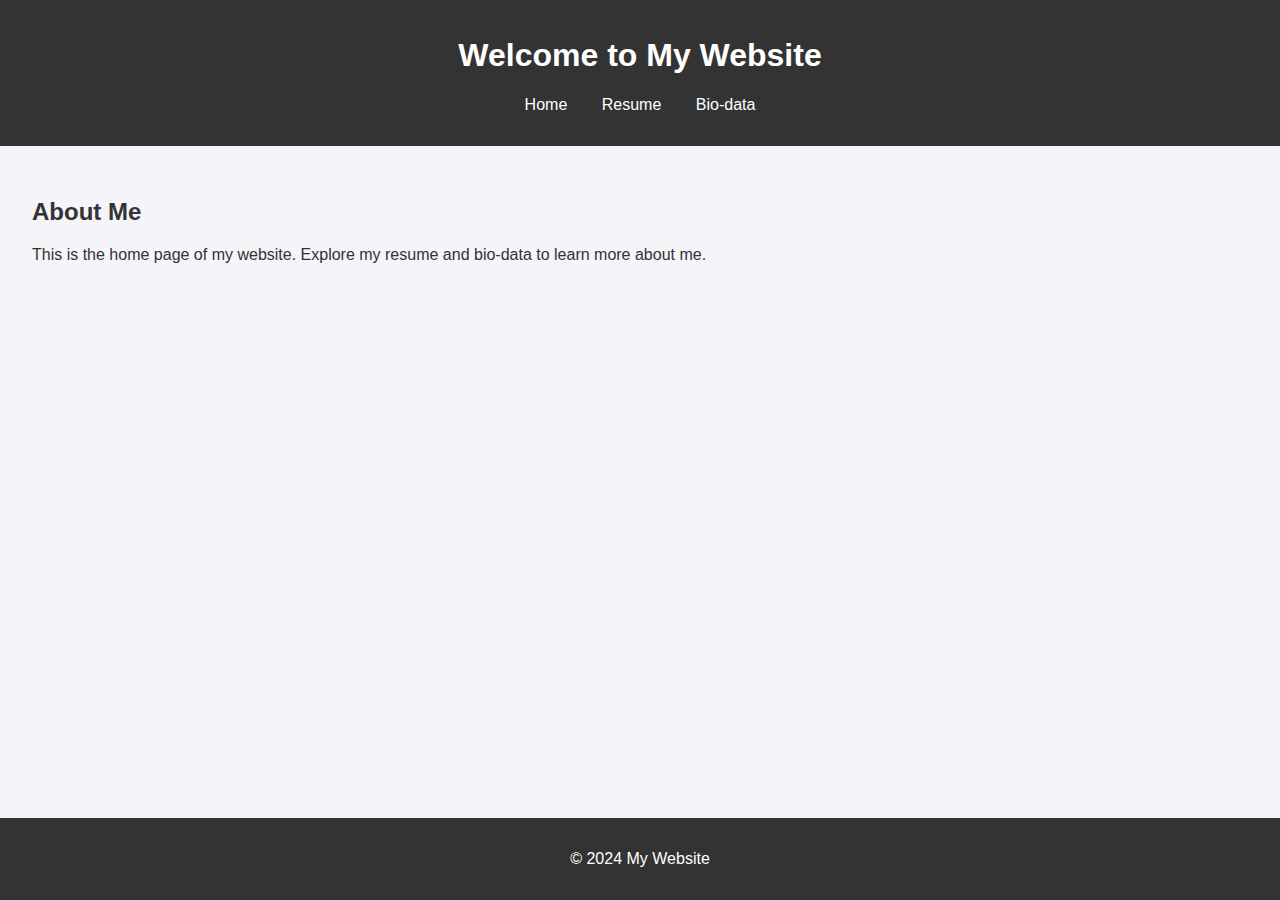
<file: web lab/index.html>
<!DOCTYPE html>
<html lang="en">
<head>
    <meta charset="UTF-8">
    <meta name="viewport" content="width=device-width, initial-scale=1.0">
    <title>My Portfolio</title>
    <link rel="stylesheet" href="styles.css">
    <script src="https://code.jquery.com/jquery-3.6.0.min.js"></script>
<script src="scripts.js"></script>

</head>
<body>
    <header>
        <h1>Welcome to My Website</h1>
        <nav>
            <ul>
                <li><a href="index.html">Home</a></li>
                <li><a href="resume.html">Resume</a></li>
                <li><a href="bio-data.html">Bio-data</a></li>
            </ul>
        </nav>
    </header>
    <main>
        <section>
            <h2>About Me</h2>
            <p>This is the home page of my website. Explore my resume and bio-data to learn more about me.</p>
        </section>
    </main>
    <footer>
        <p>© 2024 My Website</p>
    </footer>
</body>
</html>
</file>
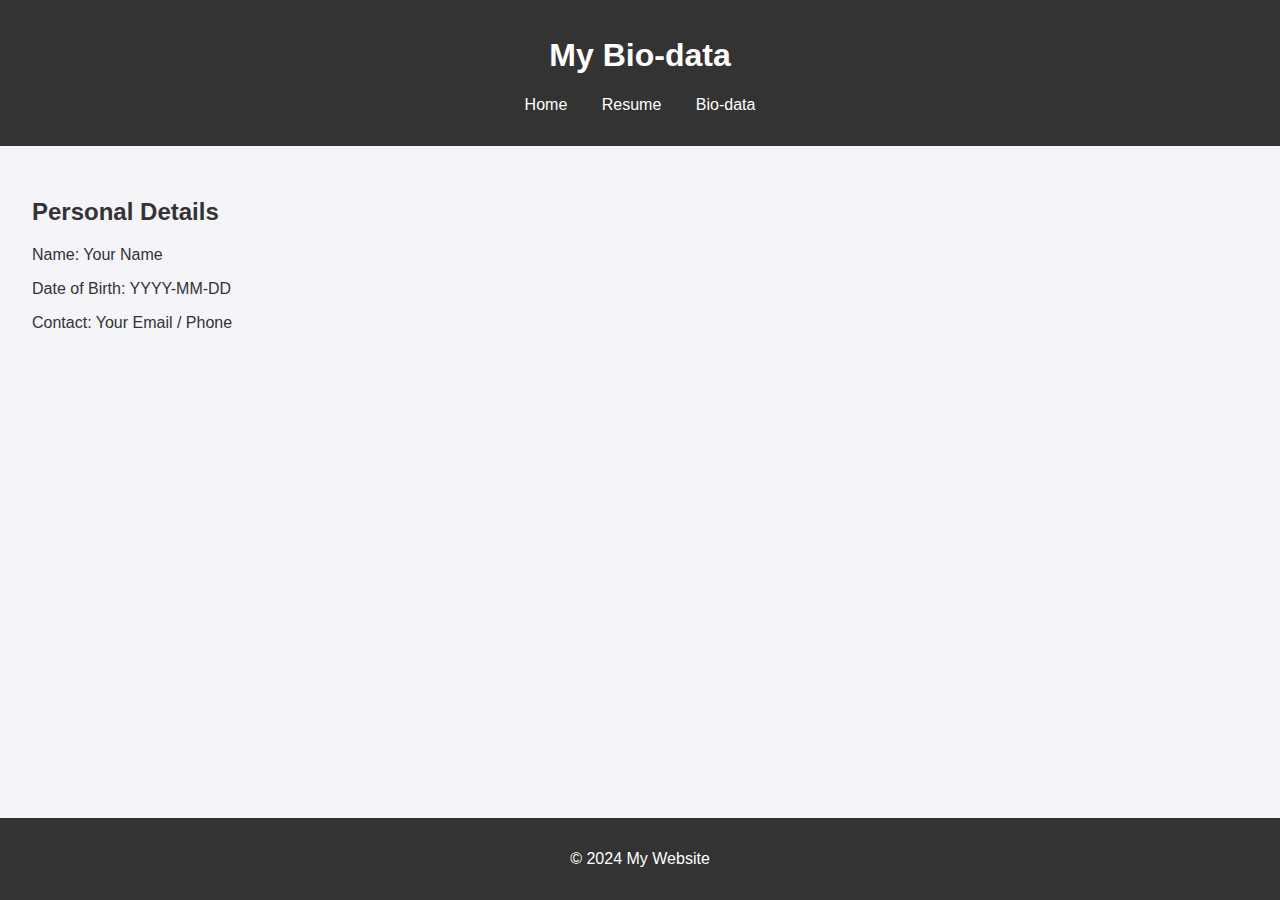
<file: web lab/bio-data.html>
<!DOCTYPE html>
<html lang="en">
<head>
    <meta charset="UTF-8">
    <meta name="viewport" content="width=device-width, initial-scale=1.0">
    <title>Bio-data</title>
    <link rel="stylesheet" href="styles.css">
    <script src="https://code.jquery.com/jquery-3.6.0.min.js"></script>
<script src="scripts.js"></script>

</head>
<body>
    <header>
        <h1>My Bio-data</h1>
        <nav>
            <ul>
                <li><a href="index.html">Home</a></li>
                <li><a href="resume.html">Resume</a></li>
                <li><a href="bio-data.html">Bio-data</a></li>
            </ul>
        </nav>
    </header>
    <main>
        <section>
            <h2>Personal Details</h2>
            <p>Name: Your Name</p>
            <p>Date of Birth: YYYY-MM-DD</p>
            <p>Contact: Your Email / Phone</p>
        </section>
    </main>
    <footer>
        <p>© 2024 My Website</p>
    </footer>
</body>
</html>
</file>
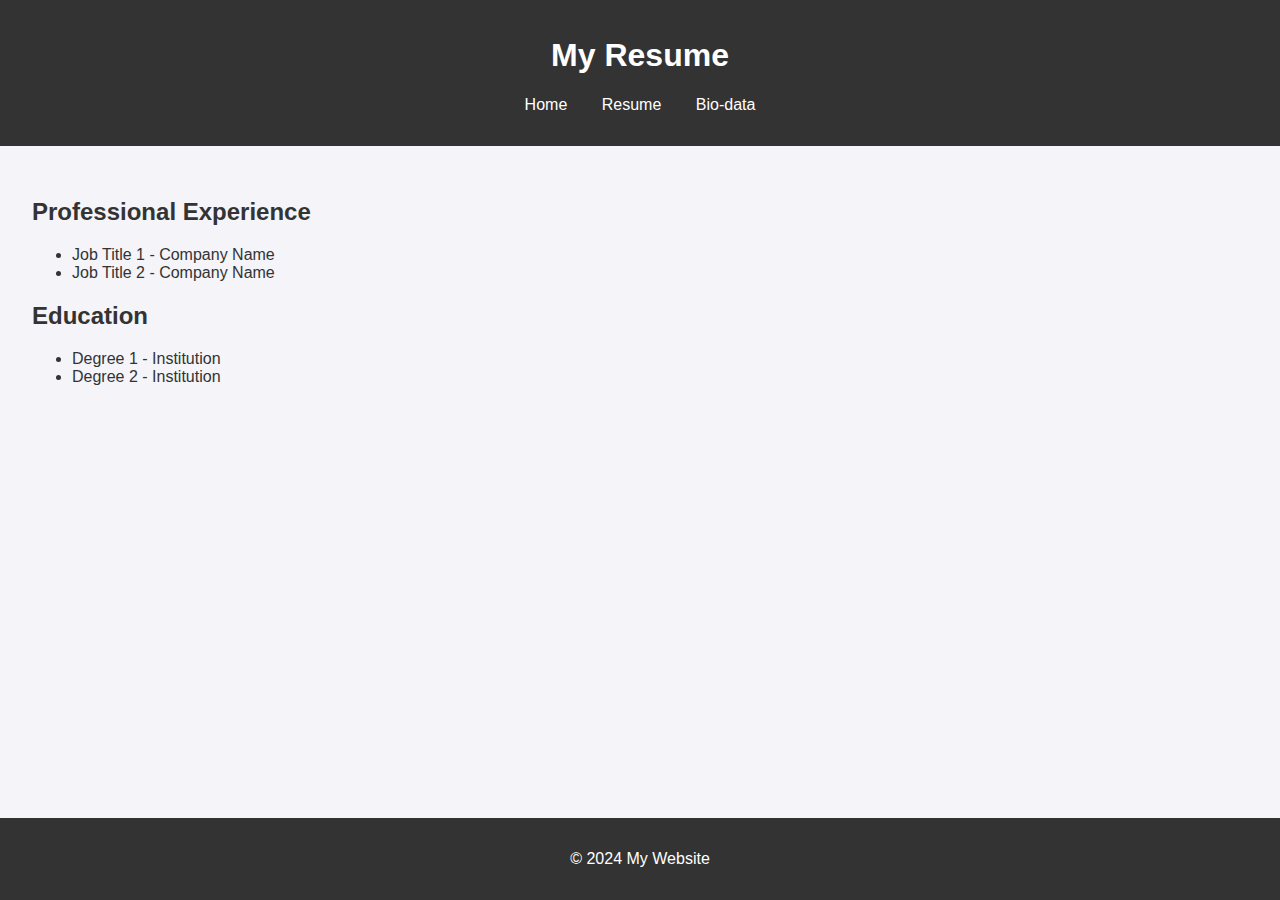
<file: web lab/resume.html>
<!DOCTYPE html>
<html lang="en">
<head>
    <meta charset="UTF-8">
    <meta name="viewport" content="width=device-width, initial-scale=1.0">
    <title>Resume</title>
    <link rel="stylesheet" href="styles.css">
    <script src="https://code.jquery.com/jquery-3.6.0.min.js"></script>
<script src="scripts.js"></script>

</head>
<body>
    <header>
        <h1>My Resume</h1>
        <nav>
            <ul>
                <li><a href="index.html">Home</a></li>
                <li><a href="resume.html">Resume</a></li>
                <li><a href="bio-data.html">Bio-data</a></li>
            </ul>
        </nav>
    </header>
    <main>
        <section>
            <h2>Professional Experience</h2>
            <ul>
                <li>Job Title 1 - Company Name</li>
                <li>Job Title 2 - Company Name</li>
            </ul>
            <h2>Education</h2>
            <ul>
                <li>Degree 1 - Institution</li>
                <li>Degree 2 - Institution</li>
            </ul>
        </section>
    </main>
    <footer>
        <p>© 2024 My Website</p>
    </footer>
</body>
</html>
</file>
<file: web lab/styles.css>
body {
    font-family: Arial, sans-serif;
    margin: 0;
    padding: 0;
    background-color: #f4f4f9;
    color: #333;
}

header {
    background: #333;
    color: #fff;
    padding: 1em 0;
    text-align: center;
}

nav ul {
    list-style: none;
    padding: 0;
}

nav ul li {
    display: inline;
    margin: 0 15px;
}

nav ul li a {
    color: #fff;
    text-decoration: none;
}

main {
    padding: 2em;
}

footer {
    background: #333;
    color: #fff;
    text-align: center;
    padding: 1em 0;
    position: fixed;
    width: 100%;
    bottom: 0;
}
</file>
